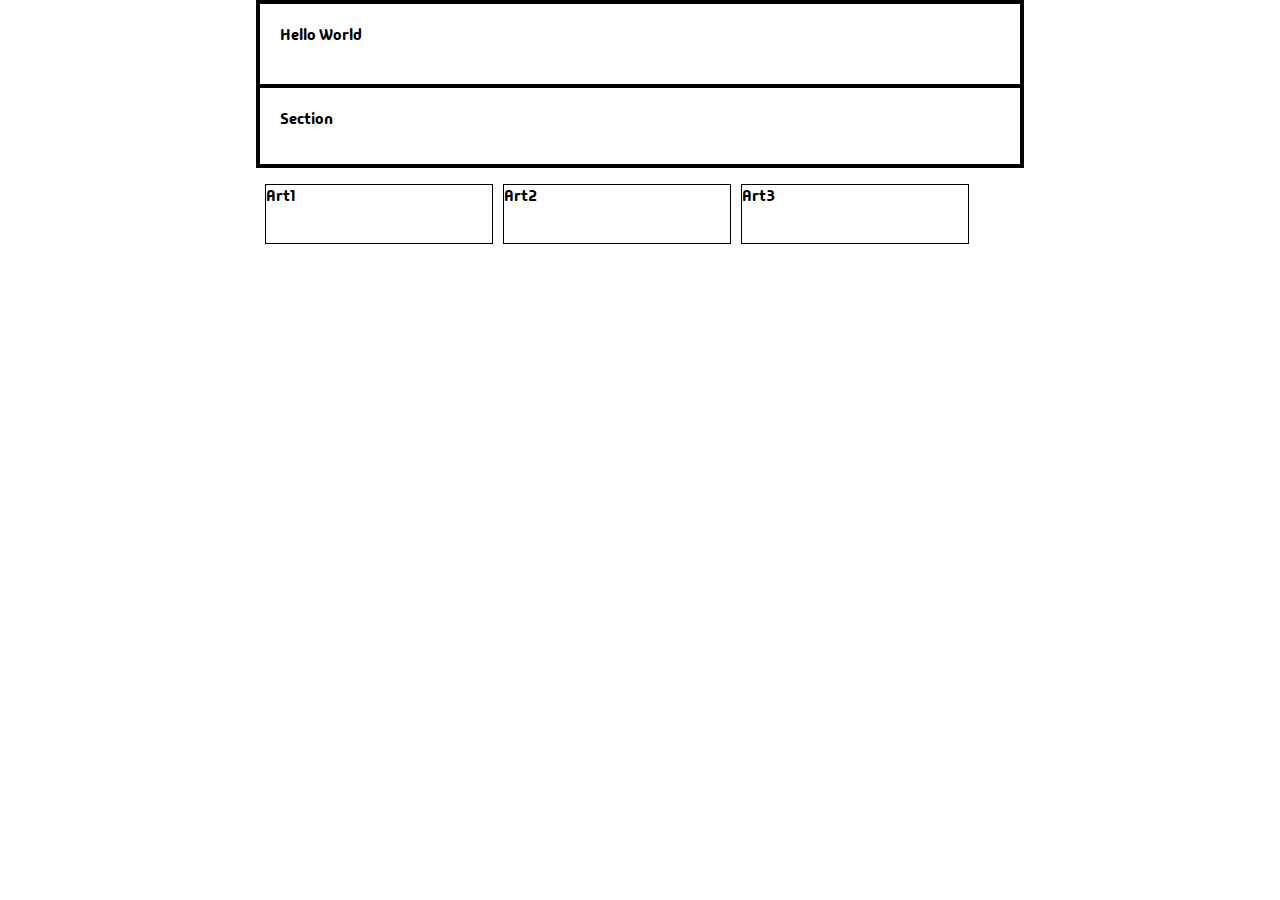
<file: Introducao ao HTML/index.html>
<!DOCTYPE html>
<html lang="pt">
<head>
    <meta charset="UTF-8">
    <meta name="viewport" content="width=device-width, initial-scale=1.0">
    <link rel="stylesheet" href="style.css">
    <link rel="preconnect" href="https://fonts.googleapis.com">
    <link rel="preconnect" href="https://fonts.gstatic.com" crossorigin>
    <link href="https://fonts.googleapis.com/css2?family=Madimi+One&display=swap" rel="stylesheet">
    <title>Document</title>
</head>
<body>
    <div id="container">
        <div id="logo">Hello World</div>
        <div id="section">Section</div>

        <div class="article">Art1</div>
        <div class="article">Art2</div>
        <div class="article">Art3</div>
    </div>
</body>
</html>
</file>
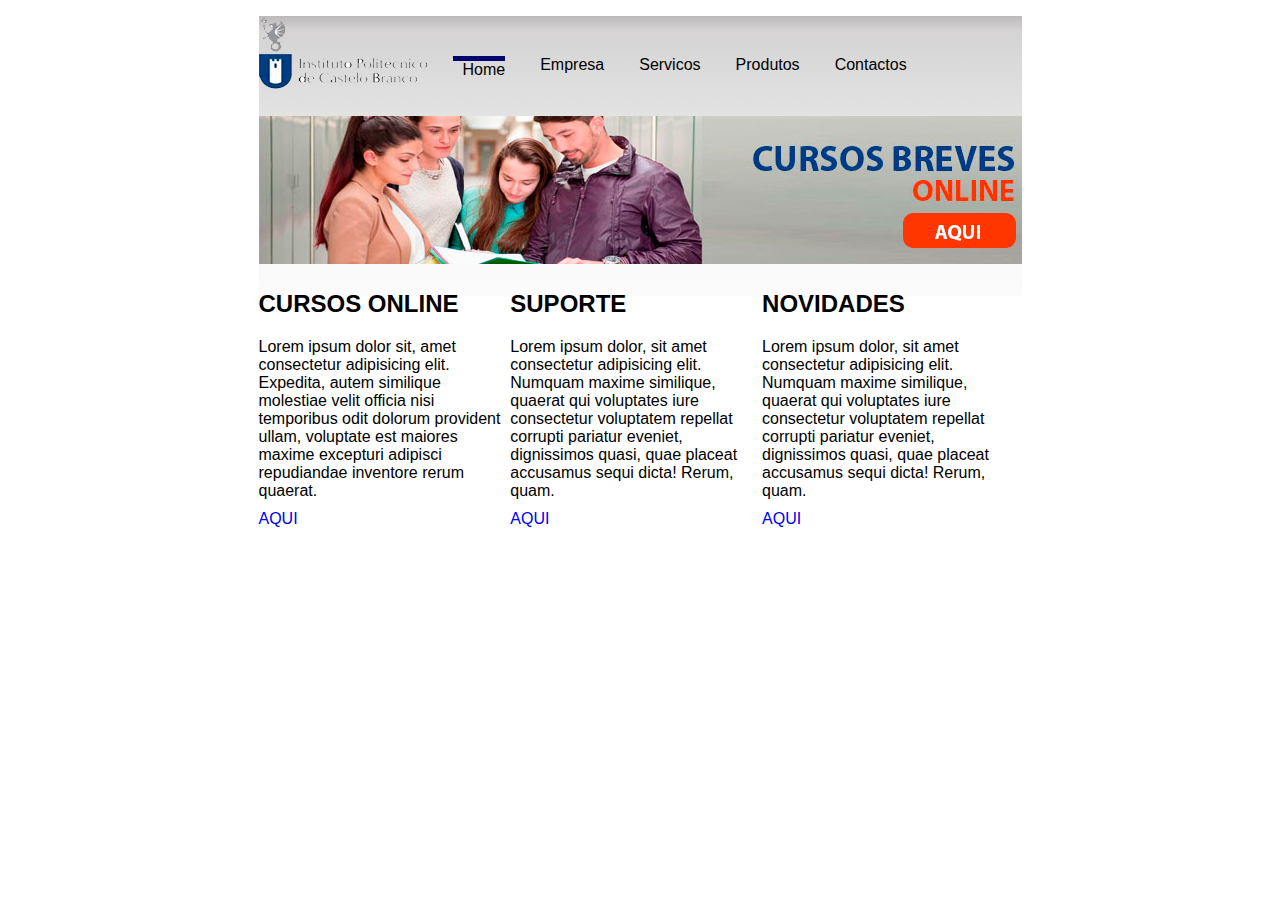
<file: Pagina de cursos/index.html>
<!DOCTYPE html>
<html lang="en">
<head>
    <meta charset="UTF-8">
    <meta name="viewport" content="width=device-width, initial-scale=1.0">
    <link rel="stylesheet" href="css/style.css">
    <title>Document</title>
</head>
<body>
    <div id="container">
        <div id="header">
            <div><img src="imagens/logo.png"></div>
            <div id="navbar">
                <ul>
                    <li class="ativo"><a>Home</a></li>
                    <li ><a href="empresa.html">Empresa</a></li>
                    <li ><a href="#">Servicos</a></li>
                    <li ><a href="#">Produtos</a></li>
                    <li ><a href="#">Contactos</a></li>
                </ul>
            </div>
        </div>
        <div id="banner">
            <img src="imagens/banner.jpg">
            <img src="imagens/botao.png" id="botao">
        </div>

        <div id="section">
            
            <div class="art">
                <h2>CURSOS ONLINE</h2>
                <p>Lorem ipsum dolor sit, amet consectetur adipisicing elit. Expedita, autem similique molestiae velit officia 
                    nisi temporibus odit dolorum provident ullam, voluptate est maiores maxime excepturi adipisci repudiandae inventore rerum quaerat.</p>

                    <a href="#">AQUI</a>
            </div>

            <div class="art">
                <h2>SUPORTE</h2>
                <p>Lorem ipsum dolor, sit amet consectetur adipisicing elit. Numquam maxime similique, quaerat qui voluptates iure consectetur voluptatem 
                    repellat corrupti pariatur eveniet, dignissimos quasi, quae placeat accusamus sequi dicta! Rerum, quam.</p>
                <a href="#">AQUI</a>
            </div>

            <div class="art">
                <h2>NOVIDADES</h2>
                <p>Lorem ipsum dolor, sit amet consectetur adipisicing elit. Numquam maxime similique, quaerat qui voluptates iure consectetur voluptatem 
                    repellat corrupti pariatur eveniet, dignissimos quasi, quae placeat accusamus sequi dicta! Rerum, quam.</p>
                <a href="#">AQUI</a>
            </div>
        </div>
    </div>
</body>
</html>
</file>
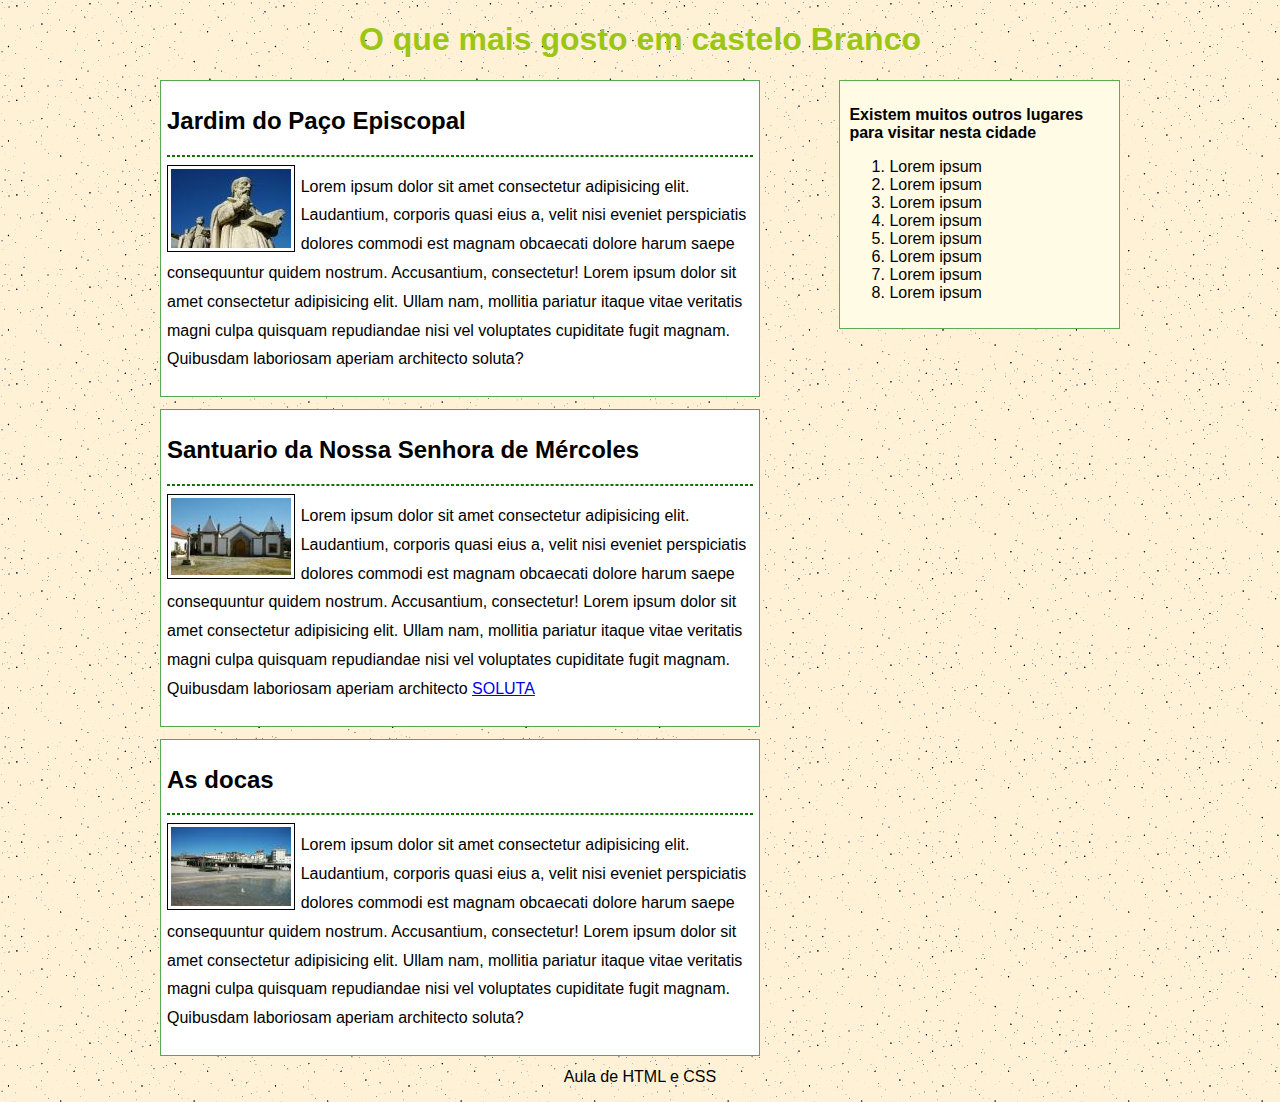
<file: Página de lugares para conhecer em Castelo Branco/index.html>
<!DOCTYPE html>
<html lang="en">
<head>
    <meta charset="UTF-8">
    <meta name="viewport" content="width=device-width, initial-scale=1.0">
    <link rel="stylesheet" href="normalize.css">
    <link rel="stylesheet" href="style.css">
    <title>Document</title>
</head>
<body>
    <div id="container">
        <header>
            <h1>O que mais gosto em castelo Branco</h1>
        </header>
            <div id="places">
                <article>
                    <h2>Jardim do Paço Episcopal</h2>
                    <hr style="border: 0.5px dashed #137001">
                    <img src="images/jardim.jpg">
                    <p>Lorem ipsum dolor sit amet consectetur adipisicing elit. Laudantium, corporis quasi eius a, velit nisi eveniet perspiciatis dolores commodi est magnam obcaecati dolore harum saepe consequuntur quidem nostrum. Accusantium, consectetur! Lorem ipsum dolor sit amet consectetur adipisicing elit. Ullam nam, mollitia pariatur itaque vitae veritatis magni culpa quisquam repudiandae nisi vel voluptates cupiditate fugit magnam. Quibusdam laboriosam aperiam architecto soluta?</p>
                </article>
                <article>
                    <h2>Santuario da Nossa Senhora de Mércoles</h2>
                    <hr style="border: 0.5px dashed #137001">
                    <img src="images/SNSMercoles.jpg">
                    <p>Lorem ipsum dolor sit amet consectetur adipisicing elit. Laudantium, corporis quasi eius a, velit nisi eveniet perspiciatis dolores commodi est magnam obcaecati dolore harum saepe consequuntur quidem nostrum. Accusantium, consectetur! Lorem ipsum dolor sit amet consectetur adipisicing elit. Ullam nam, mollitia pariatur itaque vitae veritatis magni culpa quisquam repudiandae nisi vel voluptates cupiditate fugit magnam. Quibusdam laboriosam aperiam architecto <a href="#" style="text-transform: uppercase;">soluta</a></p>
                </article>
                <article>
                    <h2>As docas</h2>
                    <hr style="border: 0.5px dashed #137001">
                    <img src="images/docas.jpg">
                    <p>Lorem ipsum dolor sit amet consectetur adipisicing elit. Laudantium, corporis quasi eius a, velit nisi eveniet perspiciatis dolores commodi est magnam obcaecati dolore harum saepe consequuntur quidem nostrum. Accusantium, consectetur! Lorem ipsum dolor sit amet consectetur adipisicing elit. Ullam nam, mollitia pariatur itaque vitae veritatis magni culpa quisquam repudiandae nisi vel voluptates cupiditate fugit magnam. Quibusdam laboriosam aperiam architecto soluta?</p>
                </article>
            </div>

            <div id="sidenote">
                <aside>
                    <h3>Existem muitos outros lugares para visitar nesta cidade</h3>
                    <ol>
                        <li>Lorem ipsum</li>
                        <li>Lorem ipsum</li>
                        <li>Lorem ipsum</li>
                        <li>Lorem ipsum</li>
                        <li>Lorem ipsum</li>
                        <li>Lorem ipsum</li>
                        <li>Lorem ipsum</li>
                        <li>Lorem ipsum</li>
                    </ol>
                </aside>
            </div>


        <footer id="footer">
            <p>Aula de HTML e CSS</p>
        </footer>
    </div>
</body>
</html>
</file>
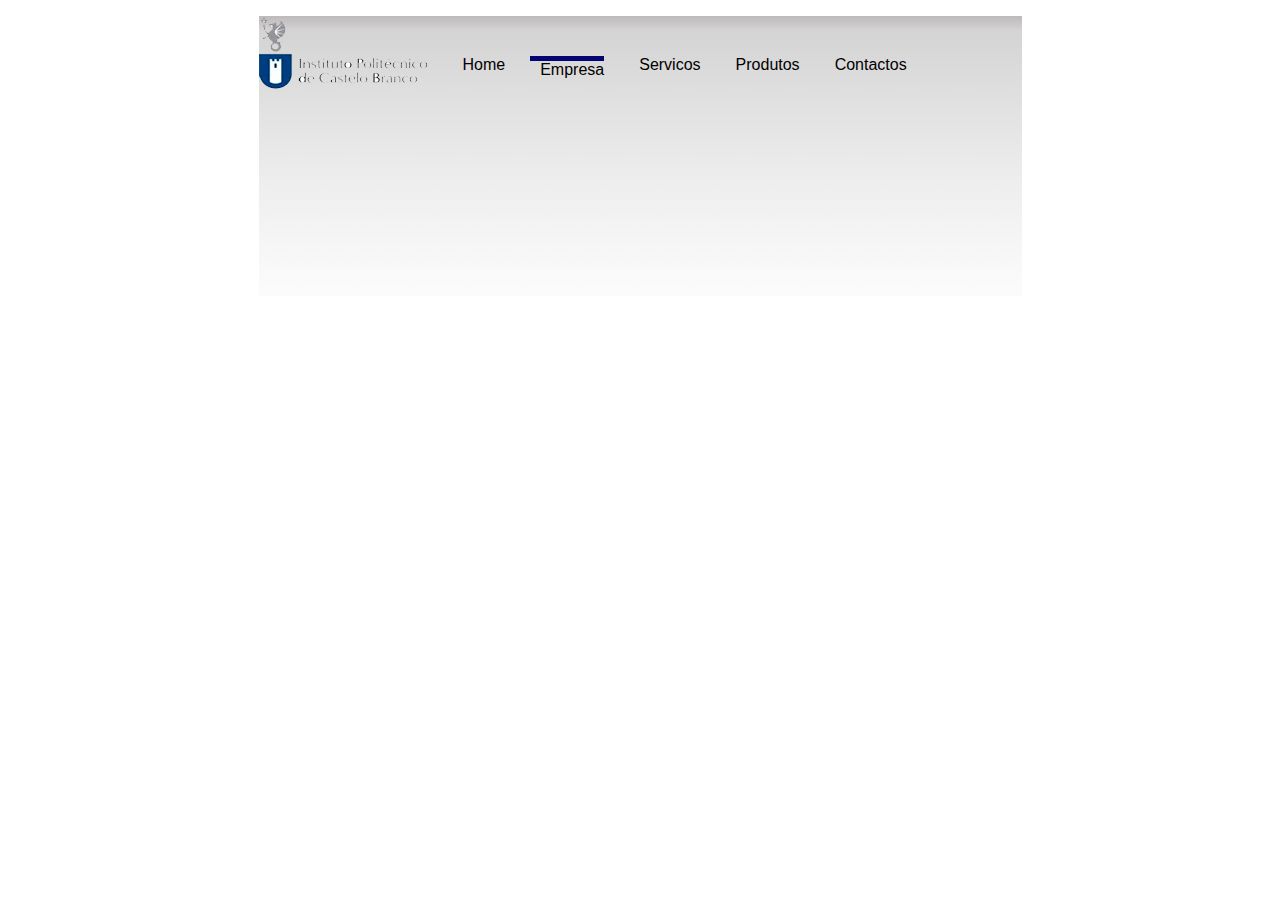
<file: Pagina de cursos/empresa.html>
<!DOCTYPE html>
<html lang="en">
<head>
    <meta charset="UTF-8">
    <meta name="viewport" content="width=device-width, initial-scale=1.0">
    <link rel="stylesheet" href="css/style.css">
    <title>Document</title>
</head>
<body>
    <div id="container">
        <div id="header">
            <div><img src="imagens/logo.png"></div>
            <div id="navbar">
                <ul>
                    <li><a href="index.html">Home</a></li>
                    <li class="ativo"><a href="empresa.html">Empresa</a></li>
                    <li ><a href="#">Servicos</a></li>
                    <li ><a href="#">Produtos</a></li>
                    <li ><a href="#">Contactos</a></li>
                </ul>
            </div>
        </div>
    </div>
</body>
</html>
</file>
<file: Introducao ao HTML/style.css>
*{
    margin: 0;
    padding: 0;
    text-decoration: none;
    font-family: "Madimi One", sans-serif;
    font-weight: 400;
    font-style: normal;
    box-sizing: border-box;
}

.article{
    width: 30%;
    height: 60px;
    margin: 5px;
    border: 1px solid #000;
    float: left;
    margin-top: 20px;
}

#container{
    width: 60%;
    margin-left: auto;
    margin-right: auto;
    border: 4px solid #000;
}

#section{
    width: 100%;
    height: 80px;
    padding: 20px;
    border-top: 4px solid #000;
}

#logo{
    width: 100%;
    height: 80px;
    padding: 20px;
}
</file>
<file: Pagina de cursos/css/style.css>
*{
 
    padding: 0;
    text-decoration: none;
    font-style: normal;
    font-family: Arial, Helvetica, sans-serif;
    box-sizing: border-box;
    
}   

#container{
    width: 763px;
    height: 900px;
    background: url(../imagens/fundo.gif) repeat-x;
    margin: 0 auto;
}

#header{

    width: 100%;
    height: 100px;
}

#header img{
    float: left;
}

#navbar li{
    float: left;
    margin-left: 25px;
    padding-left: 10px;
    margin-top: 40px;
    font-family: Arial, Helvetica, sans-serif;
    list-style: none;
}

#navbar a{
    color: #000;
}

#navbar a:hover{
    border-top: 5px #F90 solid;
    padding-top: 6px;
}

#navbar .ativo{
    border-top: 5px rgb(5, 5, 114) solid;
}

#banner{
    width: 100%;
    height: 154px;
    position: relative;
}

#banner img{
    position: absolute;
}

#botao{
    position: absolute;
    right: 6px;
    bottom: 22px;
}

#section{
    width: 100%;
    height: 300px;
    position: relative;
}

.button{
    color: #fff;
    padding: 5px;
    float:right;
    background-color: #000;
    margin-top: 100px;
}

p {margin-bottom: 10px;}
#section .art{
    float: left;
    width: 33%;
    height: 650px;

}
</file>
<file: Página de lugares para conhecer em Castelo Branco/style.css>
body {
    background: #FFF1D6 url(noise.png);
}

#container{
    width: 960px;
    margin: 0 auto;
}

header{
    text-align: center;
}

header > h1{
    color: rgb(156, 198, 21);
    transition: 1s ease-in-out;
}

header > h1:hover{
    background: rgb(156, 198, 21);
    color: #FFF;
    transition: 1s ease-in-out;
}

#places{
    width: 600px;
    float: left;
}

article{
    background-color: #FFF;
    margin-bottom: 2%;
    padding: 1%;
    border: 1px solid #027e00ab;
}

article > p{
    line-height: 1.8;
}

article > img{
    float: left;
    border: 1px solid #000;
    padding: 0.5%;
    margin-right: 1%;
}

#sidenote{
    width: 260px;
    float: right;
    border: 1px solid #028200a5;
    background-color: #FFFBE4;
    padding: 1%;
}

aside > h3{
    font-size: 1em;
}

footer{
    clear: both;
    text-align: center;
}
</file>
